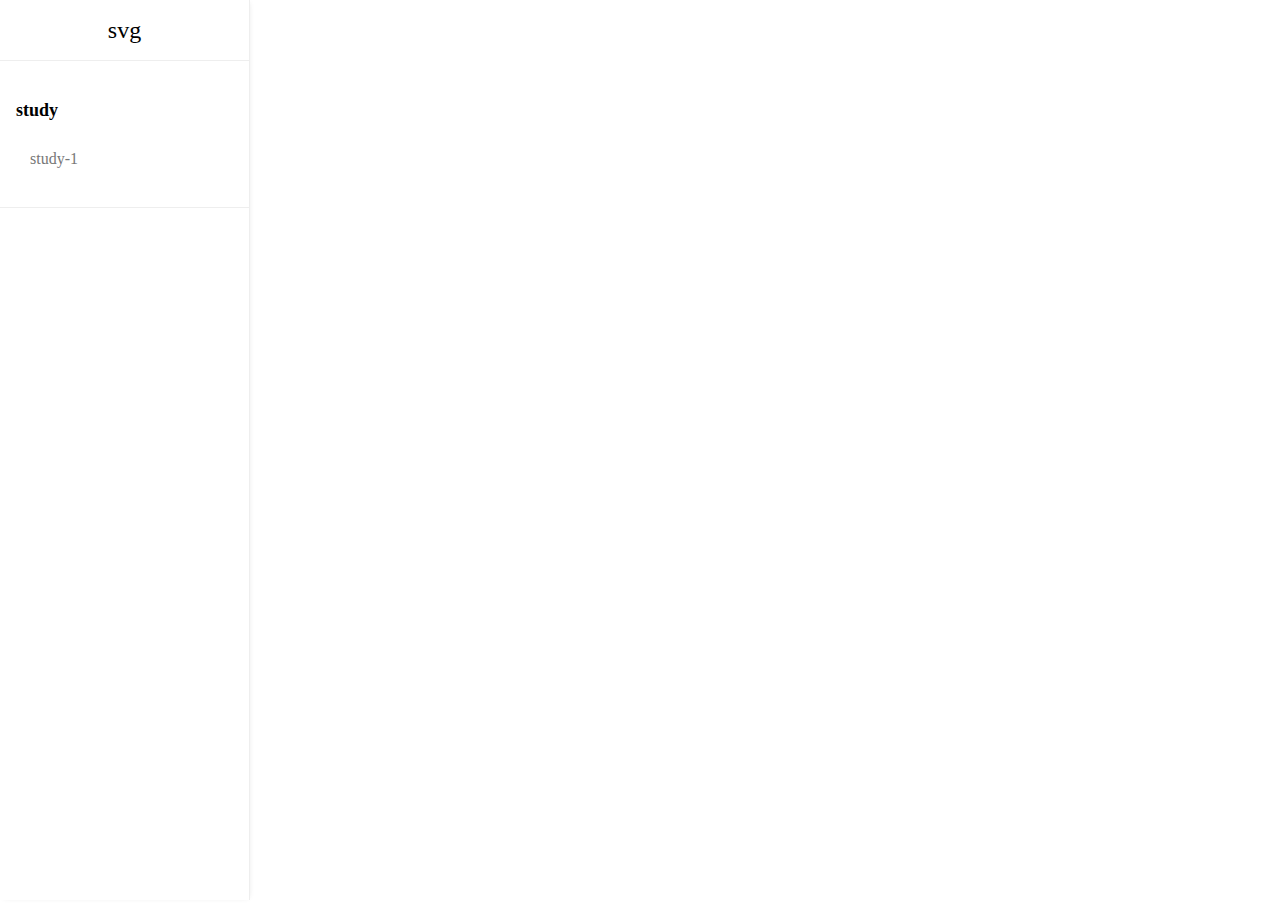
<file: index.html>
<!DOCTYPE html>
<html lang="ko">
<head>
  <meta charset="UTF-8">
  <meta http-equiv="X-UA-Compatible" content="IE=edge">
  <meta name="viewport" content="width=device-width, initial-scale=1.0">
  <title>Bamb - svg</title>
  <link rel="stylesheet" href="./reset.css">
  <link rel="stylesheet" href="./common.css">
</head>
<body>
  <div class="wrap">
    <article-lists class="article-lists"></article-lists>
    <section class="container"></section>
  </div>

  <script src="./AritcleLists.js"></script>
</body>
</html>
</file>
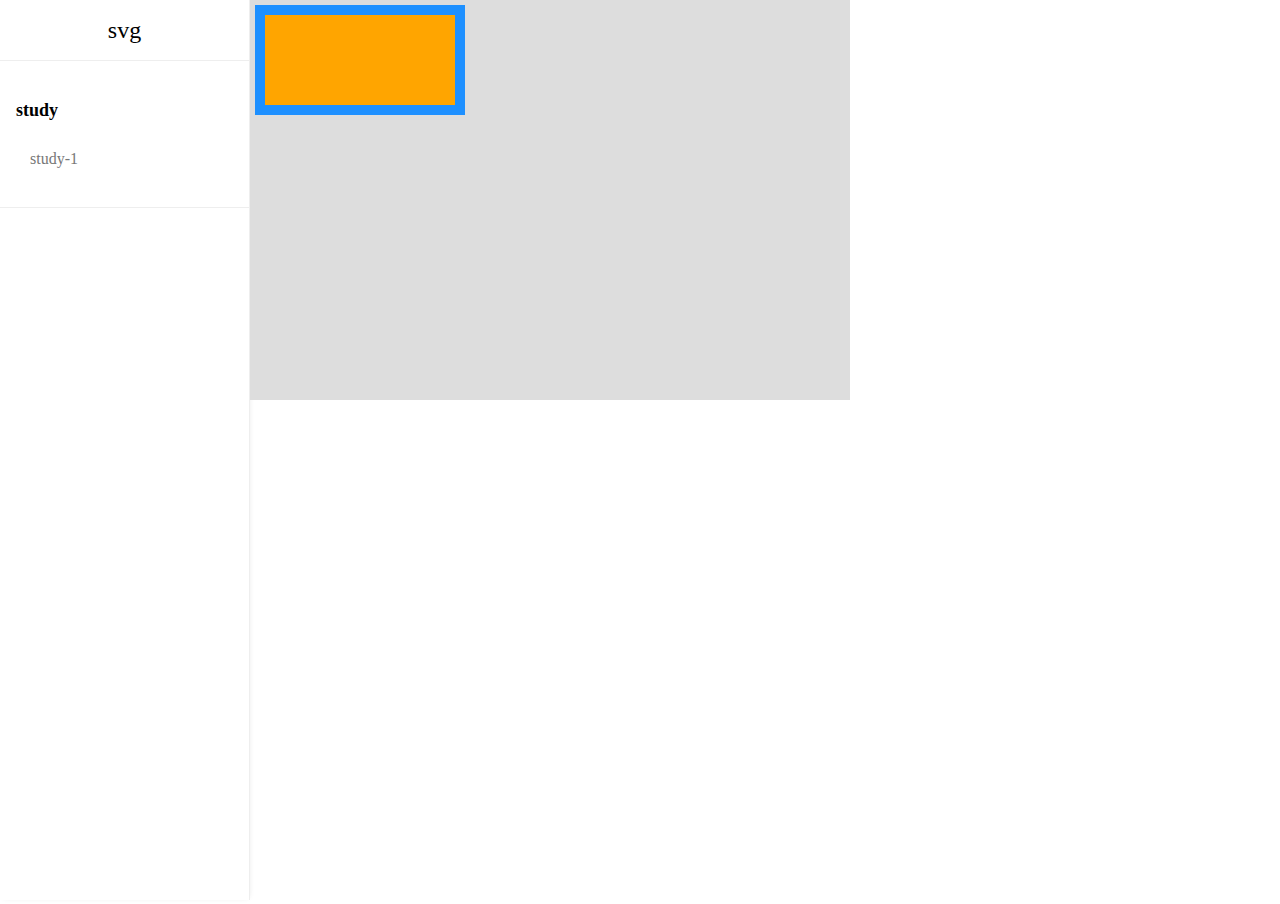
<file: study-1/index.html>
<!DOCTYPE html>
<html lang="ko">
<head>
  <meta charset="UTF-8">
  <meta http-equiv="X-UA-Compatible" content="IE=edge">
  <meta name="viewport" content="width=device-width, initial-scale=1.0">
  <title>Bamb - svg</title>
  <link rel="stylesheet" href="../reset.css">
  <link rel="stylesheet" href="../common.css">
  <style>
    svg {
      width: 600px;
      height: 400px;
      background: #ddd;
    }
    rect {
      fill: orange;
      stroke: dodgerblue;
      stroke-width: 10;
    }
  </style>
</head>
<body>
  <div class="wrap">
    <article-lists class="article-lists"></article-lists>
    <section class="container">
      <svg>
        <rect x="10" y="10" width="200" height="100"></rect>
      </svg>
    </section>
  </div>

  <script src="../AritcleLists.js"></script>
</body>
</html>
</file>
<file: common.css>
html,
body {
  width: 100%;
  height: 100%;
}

.wrap {
  width: 100%;
  height: 100%;
  display: flex;
}

.article-lists {
  width: 250px;
  height: 100%;
  box-shadow: 1px 0 6px -3px rgba(0, 0, 0, 0.16);
}

section.container {
  width: calc(100% - 250px);
  height: 100%;
}
</file>
